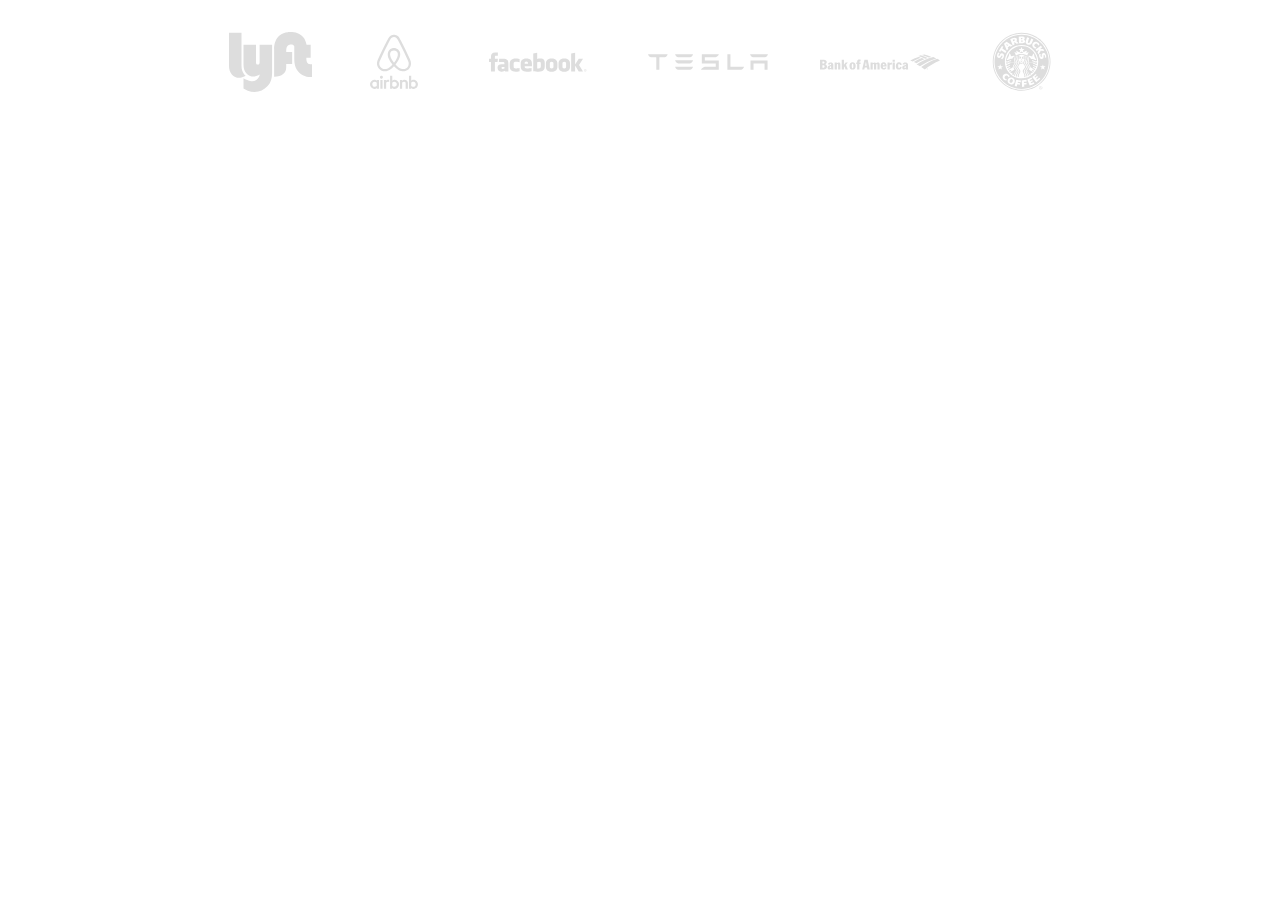
<file: animations/customers/index.html>
<!DOCTYPE html>
<html lang="en">
  <head>
    <meta charset="utf-8">
    <link rel="stylesheet" href="index.css">

  </head>
  <body>
    <div class='customers' onmouseenter="onMouseEnter()" onmouseleave="onMouseLeave()">
      <div class='customers__overlay' >
          <span>See All Customers</span><img class="arrow" src='./images/arrow-line.svg'/>
      </div>
      <div class='customers__logos'>
        <img class='logo' src='./images/lyft.svg'/>
        <img class='logo' src='./images/airbnb.svg'/>
        <img class='logo' src='./images/facebook.svg'/>
        <img class='logo' src='./images/tesla.svg'/>
        <img class='logo' src='./images/bank-of-america.svg'/>
        <img class='logo' src='./images/starbucks-coffee.svg'/>
      </div>
    </div>
    <script src="index.js"></script>    
  </body>
</html>
</file>
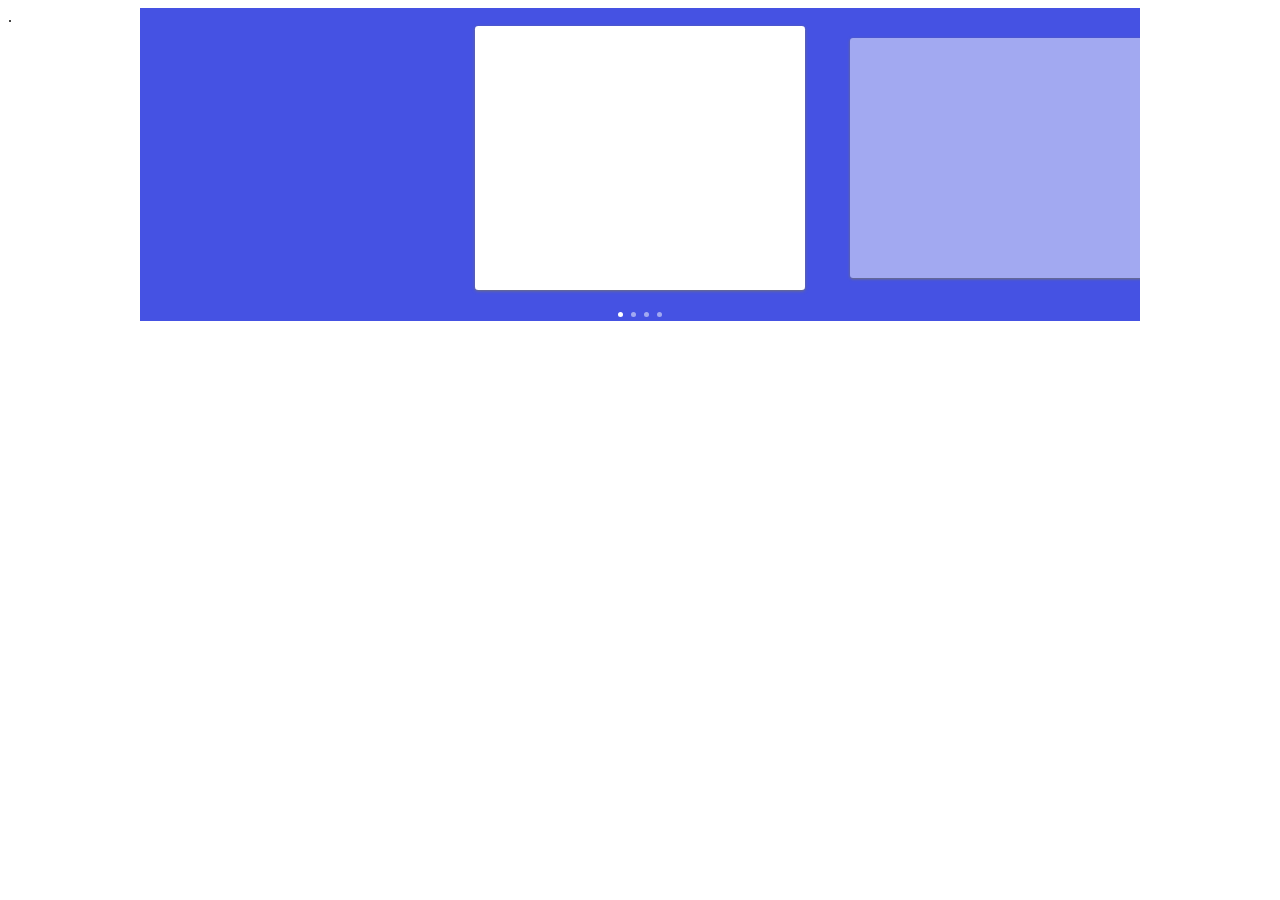
<file: animations/simple-card-carousel/index.html>
<!DOCTYPE html>
<html lang="en">
  <head>
    <meta charset="utf-8">
    <link rel="stylesheet" href="index.css">
  </head>
  <body> 
    <div class='dot' style='position:absolute'>.</div>
    <div class='carousel__container'>
      <div class='carousel'> 
          <div class="carousel__cell carousel__cell--selected"></div>
          <div class="carousel__cell"></div>
          <div class="carousel__cell "></div>
          <div class="carousel__cell"></div> 
      </div>
      <div class='carousel__buttons__container'> 
        <div class="carousel__button carousel__button--selected"></div>
        <div class="carousel__button"></div>
        <div class="carousel__button"></div>
        <div class="carousel__button"></div>
      </div>
    </div>  
    
    
    <script src="index.js"></script>    
  </body>
</html>
</file>
<file: animations/customers/index.css>
img {
  height: 60px;
  max-width: 120px;
  align-self: center; 
}

.customers {
  display: flex;
  justify-content: center;
  align-items: center;
  cursor: pointer;
}

.customers__overlay {
  font-size: 100px;
  z-index: 1;
  position: absolute;
  opacity: 0;
  margin: auto;
  font-family: 'Karla', sans-serif;
  font-weight: 700;
  font-size: 18px;
  color: #737373;
  letter-spacing: 1px;
  text-transform: uppercase;
  text-align: center;

  display: flex;
}

.logo {
  padding: 24px;
}

.arrow {
  height: 22px;
  width: 22px;
  padding: 0 6px;
}

.shrinking { 
  animation: shrink 200ms ease-in-out forwards, blur 200ms ease-in-out forwards;
}

@keyframes shrink {
  100% {
    transform: scale(.95);
  }
}

.growing {
  animation: grow 200ms ease-in-out forwards, focus 500ms ease-in-out forwards; 
}

@keyframes grow {
  100% {
    transform: scale(1);
  }
}

.blurring {
  animation: blur 200ms ease-in-out forwards;
}

@keyframes blur { 
  100% {
    filter: blur(5px);
  }
}

.focusing {
  animation: focus 500ms ease-in-out forwards;
}

@keyframes focus { 
  0% {
    filter: blur(5px);
    transform: scale(.95);
  }
  100% {
    filter: blur(0);
    transform: scale(1);
  }
}

.showing { 
  animation: show 200ms forwards;
}

@keyframes show { 
  0% {
    transform: scale(0.9);
    opacity: 0;
  }
  100% {
    transform: scale(1);
    opacity: 1;
  }
}

.hiding { 
  animation: hide 200ms;
}

@keyframes hide { 
  0% {
    transform: scale(1);
    opacity: 1;
  }
  100% {
    transform: scale(0.9);
    opacity: 0;
  }
  
}
</file>
<file: animations/simple-card-carousel/index.css>
.carousel__container {
  display: flex;
  background-color: #4552E3;
  width: 1000px;
  align-items: center;
  justify-content: center;
  overflow: hidden;
  flex-direction: column;
  margin: 0 auto;
}

.carousel {
  display: flex;
  transition: transform 500ms ease-in-out;
}

.moving {
    transform: translate(100px);
}

.carousel__cell--selected { 
    transition: transform 500ms ease-in-out;
    transform: scale(1.1);
    background-color: white !important;
    margin: 30px;
}

.carousel__button--selected {
    background-color: white !important
}

.carousel__buttons__container {
    display: flex;
}

.carousel__button {
    width: 5px;
    height: 5px;
    border-radius: 10px;
    background-color: rgba(255,255,255,0.5);
    margin: 4px;
    cursor: pointer;
    transition: transform 500ms ease-in-out;
}

  .carousel__cell {
    margin: 30px;
    background-color: rgba(255,255,255, 0.5);
    border-radius: 3px;
    width: 300px;
    height: 240px;
    box-shadow: 0 1px 3px #737373;
    cursor: pointer;
    transition: transform 500ms ease-in-out;
  }
</file>
